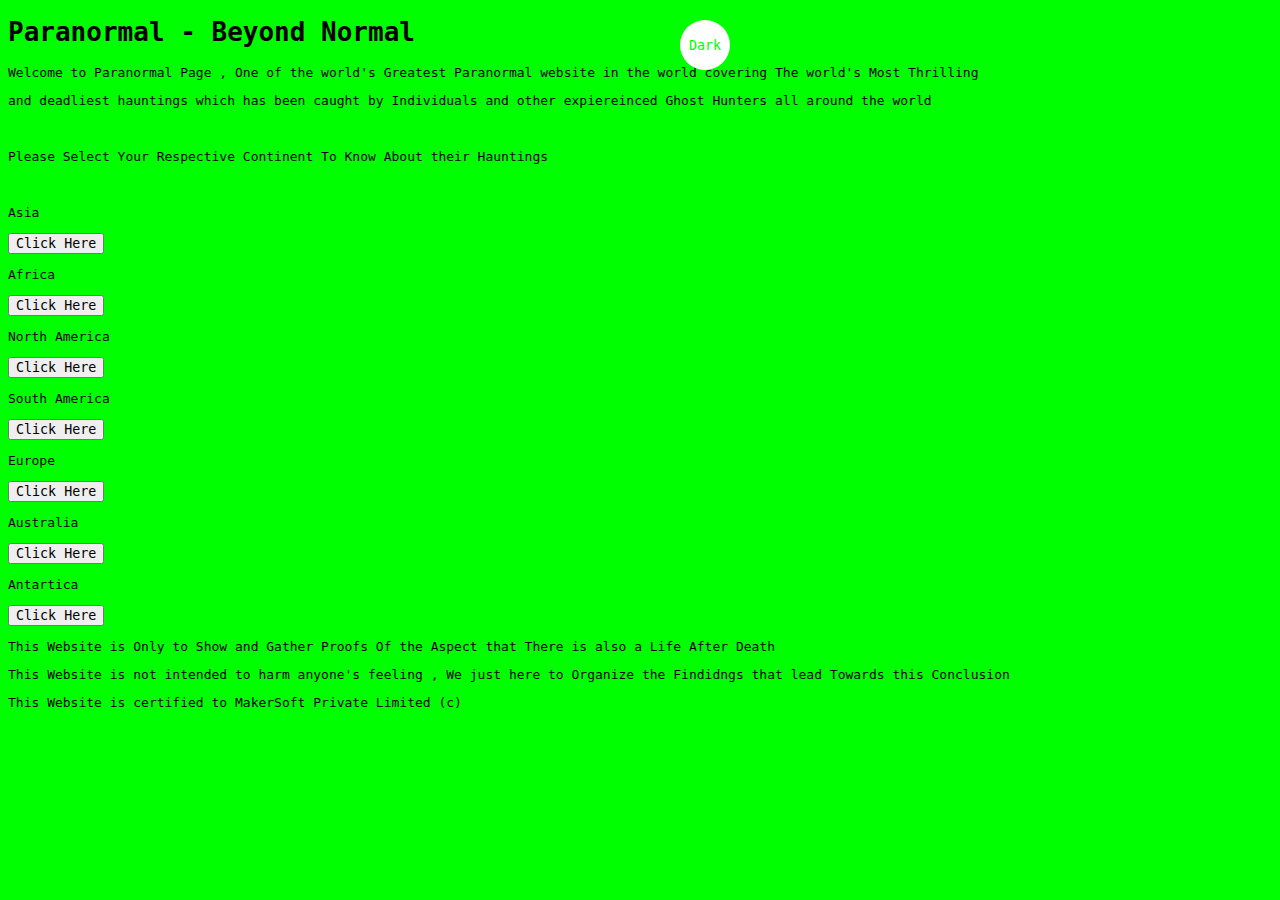
<file: index.html>
<!DOCTYPE html>
<html>

    <head>
    <title>  Paranormal  </title>
    <link rel="stylesheet" href="main.css">
    </head>


<body>

    <body class="light-theme">


<h1> Paranormal - Beyond Normal </h1>

<p> Welcome to Paranormal Page , One of the world's Greatest Paranormal website in the world covering The world's Most Thrilling</p>
<p> and deadliest hauntings which has been caught by Individuals and other expiereinced Ghost Hunters all around the world</p><br>
<p> Please Select Your Respective Continent To Know About their Hauntings</p><br>



<p>Asia</p> <a href="Continents/Asia/Asia.html">

 <button> Click Here </button></a>

<p>Africa</p> <a href="Continents/Africa/africa.html">

    <button> Click Here </button></a>

    <p>North America</p> <a href="Continents/North America/North America.html">

        <button> Click Here </button></a>

        <p>South America </p> <a href="Continents/South America/South America.html">

            <button> Click Here </button></a>

            <p> Europe </p> <a href="Continents/Europe/Europe.html">

                <button> Click Here </button></a>

                <p>Australia</p> <a href="Continents/Australia/Australia.html">

                    <button> Click Here </button></a>


                    <p> Antartica </p> <a href="Continents/Antartica/Antartica.html">

                        <button> Click Here </button></a>

<p> This Website is Only to Show and Gather Proofs Of the Aspect that There is also a Life After Death</p>
<p> This Website is not intended to harm anyone's feeling , We just here to Organize the Findidngs that lead Towards this Conclusion</p>
<p> This Website is certified to MakerSoft Private Limited (c)</p>

<div>
    <button class="btn">Dark</button>
  </div>

<script src="app.js"></script>

<noscript>You need to enable JavaScript to view the full site.</noscript>

</body>

</html>
</file>
<file: main.css>
:root {
    --green: #00FF00;
    --white: #ffffff;
    --black: #000000;
}

* {
    color: var(--fontColor);
    font-family: monospace;
  }
  body {
      background: var(--bg);
  }
  .btn {
    position: absolute;
    top: 20px;
    right: 550px;
    height: 50px;
    width: 50px;
    border-radius: 50%;
    border: none;
    color: var(--green); 
    background-color: var(--white);
  }
  .btn:focus { outline-style: none; }

  .light-theme {
    --bg: var(--green);
    --fontColor: var(--black);
    --btnBg: var(--black);
    --btnFontColor: var(--white);
  }
  
  .dark-theme {
    --bg: var(--black);
    --fontColor: var(--green);
    --btnBg: var(--white);
    --btnFontColor: var(--black);
  }
</file>
